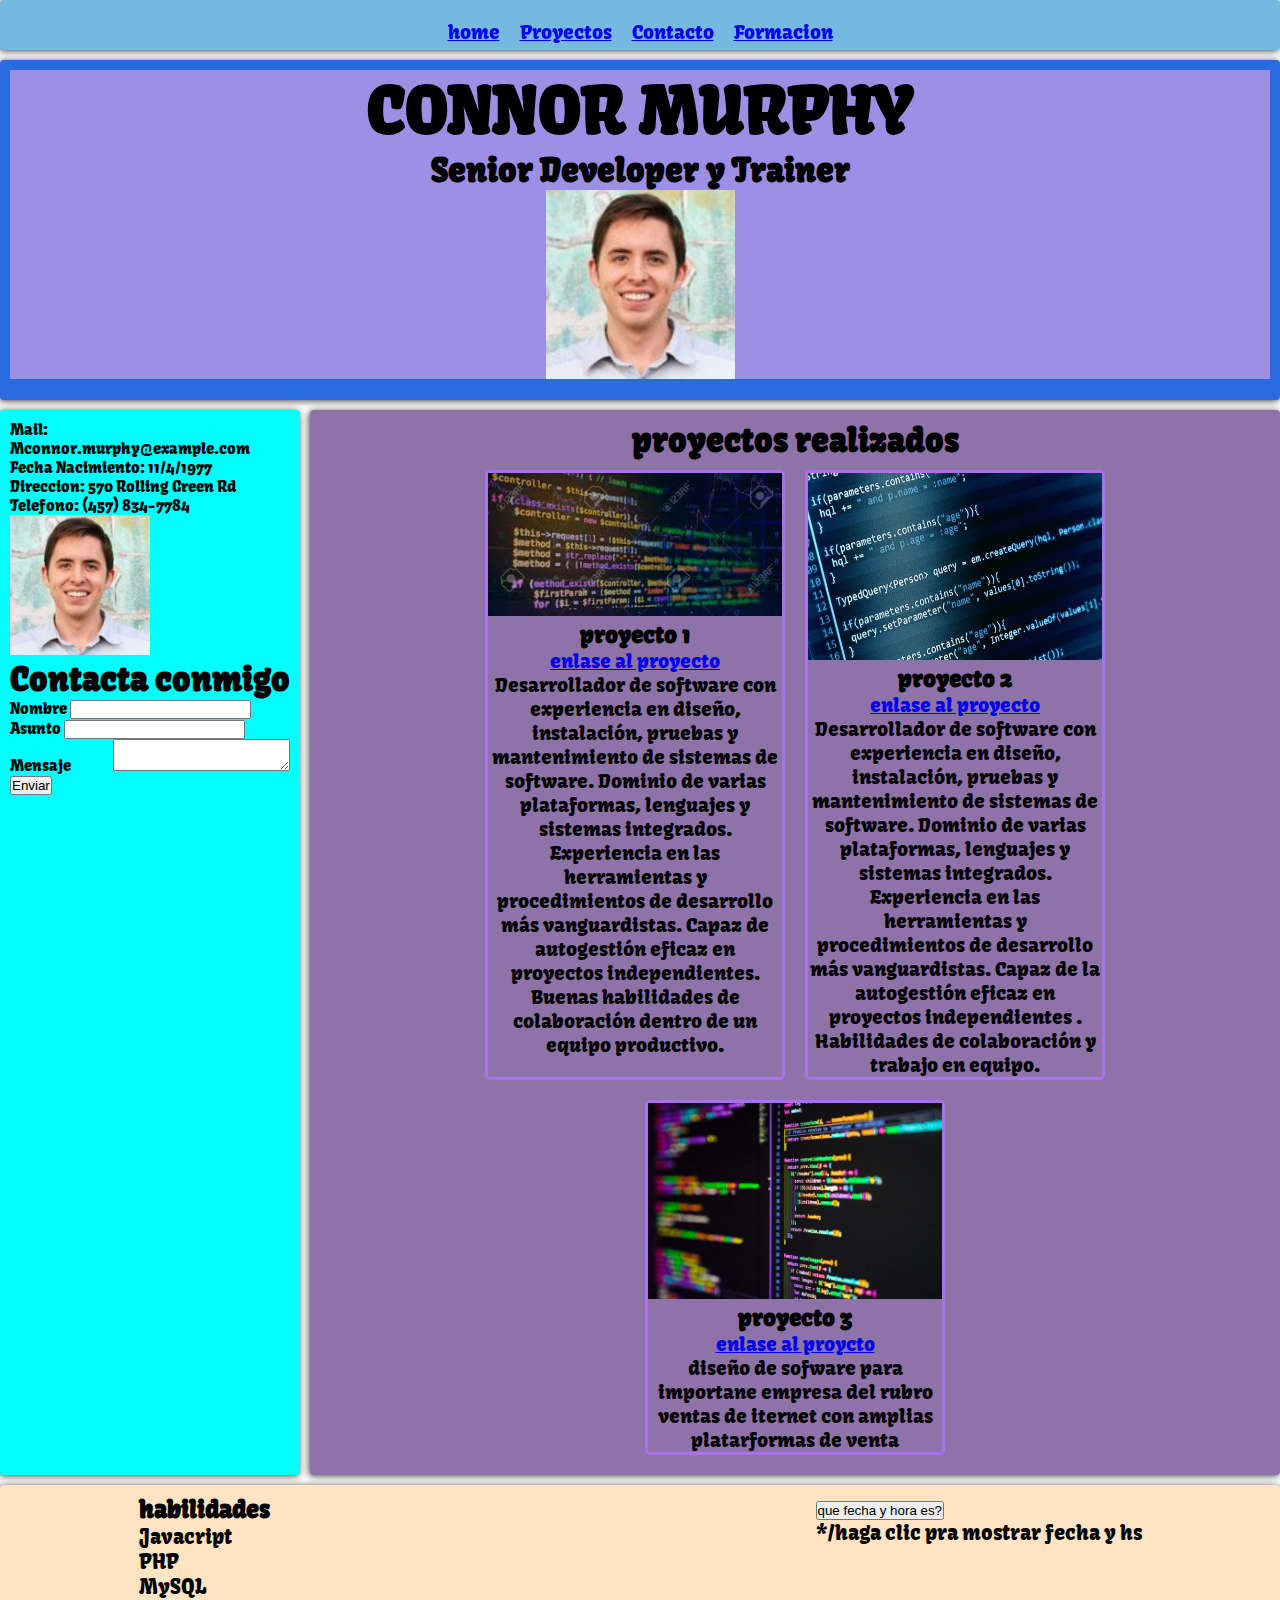
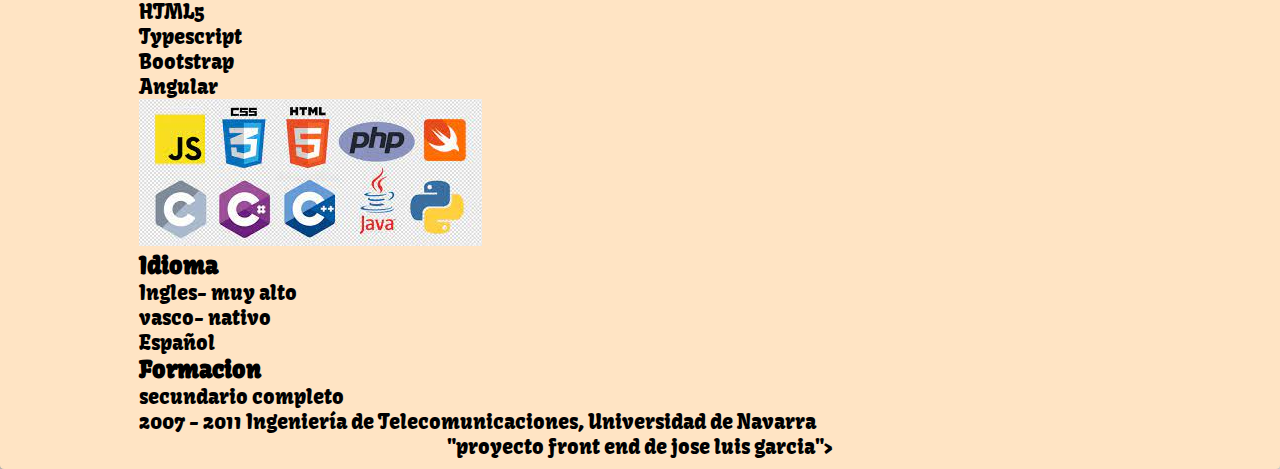
<file: index.html>
<!DOCTYPE html>
<html lang="es">
<head>
    <meta charset="UTF-8">
    <meta http-equiv="X-UA-Compatible" content="IE=edge">
    <meta name="viewport" content="width=device-width, initial-scale=1.0">
    <title>curriculum </title>
    <link href="https://fonts.googleapis.com/css2?family=Fredoka+One&family=Kavoon&display=swap" rel="stylesheet">

    <link rel="stylesheet" href="estilos.css">
</head>
<body class="grid-container">
    <header class="header"> 
        <section id="hero">
            <h1>Connor Murphy</h1>
            <h2>Senior Developer y Trainer</h2>
            <img src="85.jpg" alt="imagen de perfil"
            width="15%" >
                          
            
        </section>
    </header>
    <nav class="navbar">
        <nav class="nav">
            <ul>
                
                <a href= "#hero">home</a>
                
                <a href="#project">Proyectos</a>
    
                <a href="#sidebar">Contacto</a>
                <a href="#formacion">Formacion</a>
                
                <div id="sfcc357rbu7m6bafxhh8qlt6uxlzgqut9bm"></div>
<script type="text/javascript" src="https://counter10.optistats.ovh/private/counter.js?c=c357rbu7m6bafxhh8qlt6uxlzgqut9bm&down=async" async></script>
<noscript><a href="https://www.contadorvisitasgratis.com" title="contador de visitas"><img src="https://counter10.optistats.ovh/private/contadorvisitasgratis.php?c=c357rbu7m6bafxhh8qlt6uxlzgqut9bm" border="0" title="contador de visitas" alt="contador de visitas"></a></noscript>

                
               
                
            </ul>
        </nav> 
    </nav>
    <aside class="sidebar"> 
        
        <section id="sidebar">
            <div>  <p>Mail:  Mconnor.murphy@example.com</p>
             <p> Fecha Nacimiento:   11/4/1977</p>
             <p> Direccion:  570 Rolling Green Rd</p>
              <p> Telefono:  (457) 834-7784 </p>
              
          </div>
  
              <img src="85.jpg" alt="imagen de perfil"
              width="50%">
             
  <h2>Contacta conmigo</h2>
          <form>
              <div>
                  <label>Nombre</label>
                    <input type="text">
                    
                  
              <div>
      
                  <label>Asunto</label>
                  <input type="text">
                  
                  
              <div> 
              
                  <label>Mensaje</label>
                  <textarea></textarea>
              
              <button>Enviar</button>
              </div>
  
          </form>

          
        </section>
    </aside>
    <article class="main">
        <section id="project">
            <h2>proyectos realizados</h2>
            <div class="project-list">

                <div class="project-detail">
                    <img src="23.jpg" alt="proyecto 1">
                    <h3>proyecto 1</h3>
                    <a href="http://google.es">enlase al proyecto</a>
                    <p>Desarrollador de software con experiencia en diseño, instalación, pruebas y mantenimiento de sistemas de software. Dominio de varias plataformas, lenguajes y sistemas integrados. Experiencia en las herramientas y procedimientos de desarrollo más vanguardistas. Capaz de autogestión eficaz en proyectos independientes. Buenas habilidades de colaboración dentro de un equipo productivo.</p>
                    
                </div>
                
                    <div class="project-detail">
                        <img src="32.jpg" alt="proyecto 2">
                        <h3>proyecto 2</h3>
                        <a href="http://google.es">enlase al proyecto</a>
                        <p>  Desarrollador de software con experiencia en diseño, instalación, pruebas y mantenimiento de sistemas de software. Dominio de varias plataformas, lenguajes y sistemas integrados. Experiencia en las herramientas y procedimientos de desarrollo más vanguardistas. Capaz de la autogestión eficaz en proyectos independientes
                        . Habilidades de colaboración y trabajo en equipo.</p>
                        
                </div>         

                <div class="project-detail">
                    <img src="1_TpIbf6QN_b5I2T_bz01oEA.jpeg" alt="proyecto 3">
                    <h3>proyecto 3</h3>
                    <a href="http://google.es">enlase al proycto</a>
                    <p>diseño de sofware para importane empresa del rubro ventas de iternet con amplias platarformas de venta</p>
                </div>
    </article>
    <footer class="footer">
        <section id="formacion">
            <div>
            
                <h3> habilidades</h3> 
     
     <p>Javacript</p> 
     <p>PHP</p> 
     <p>MySQL</p>
     <p>HTML5</p>
     <p>Typescript </p>
     <p>Bootstrap</p>
     <p>Angular</p>
      <div>
         <img src="imagen4.jpg" alt="imagen de ">
      </div>
             
      </div>
      
         <div>
             <h3>Idioma</h3>
             <p>Ingles- muy alto</p>
             <p>vasco- nativo</p>
             <p>Español</p>
         </div>
         <h3>Formacion</h3>
         <p>secundario completo</p>
         <p>2007 - 2011 Ingeniería de Telecomunicaciones, Universidad de Navarra</p>
     </section>
    </section>
         </artice>
         
        </article>
        <div>
                    
            <button onclick="document.getElementById('demo').innerHTML=Date()">que fecha y hora es?</button>
           


            <p id="demo"></p>
*/haga clic pra mostrar fecha y hs
            </div>
        <div>
            <label>  "proyecto front end de jose luis garcia"></label>
        
               
        </div>
    </section>
    </footer>
</body>
</html>
</file>
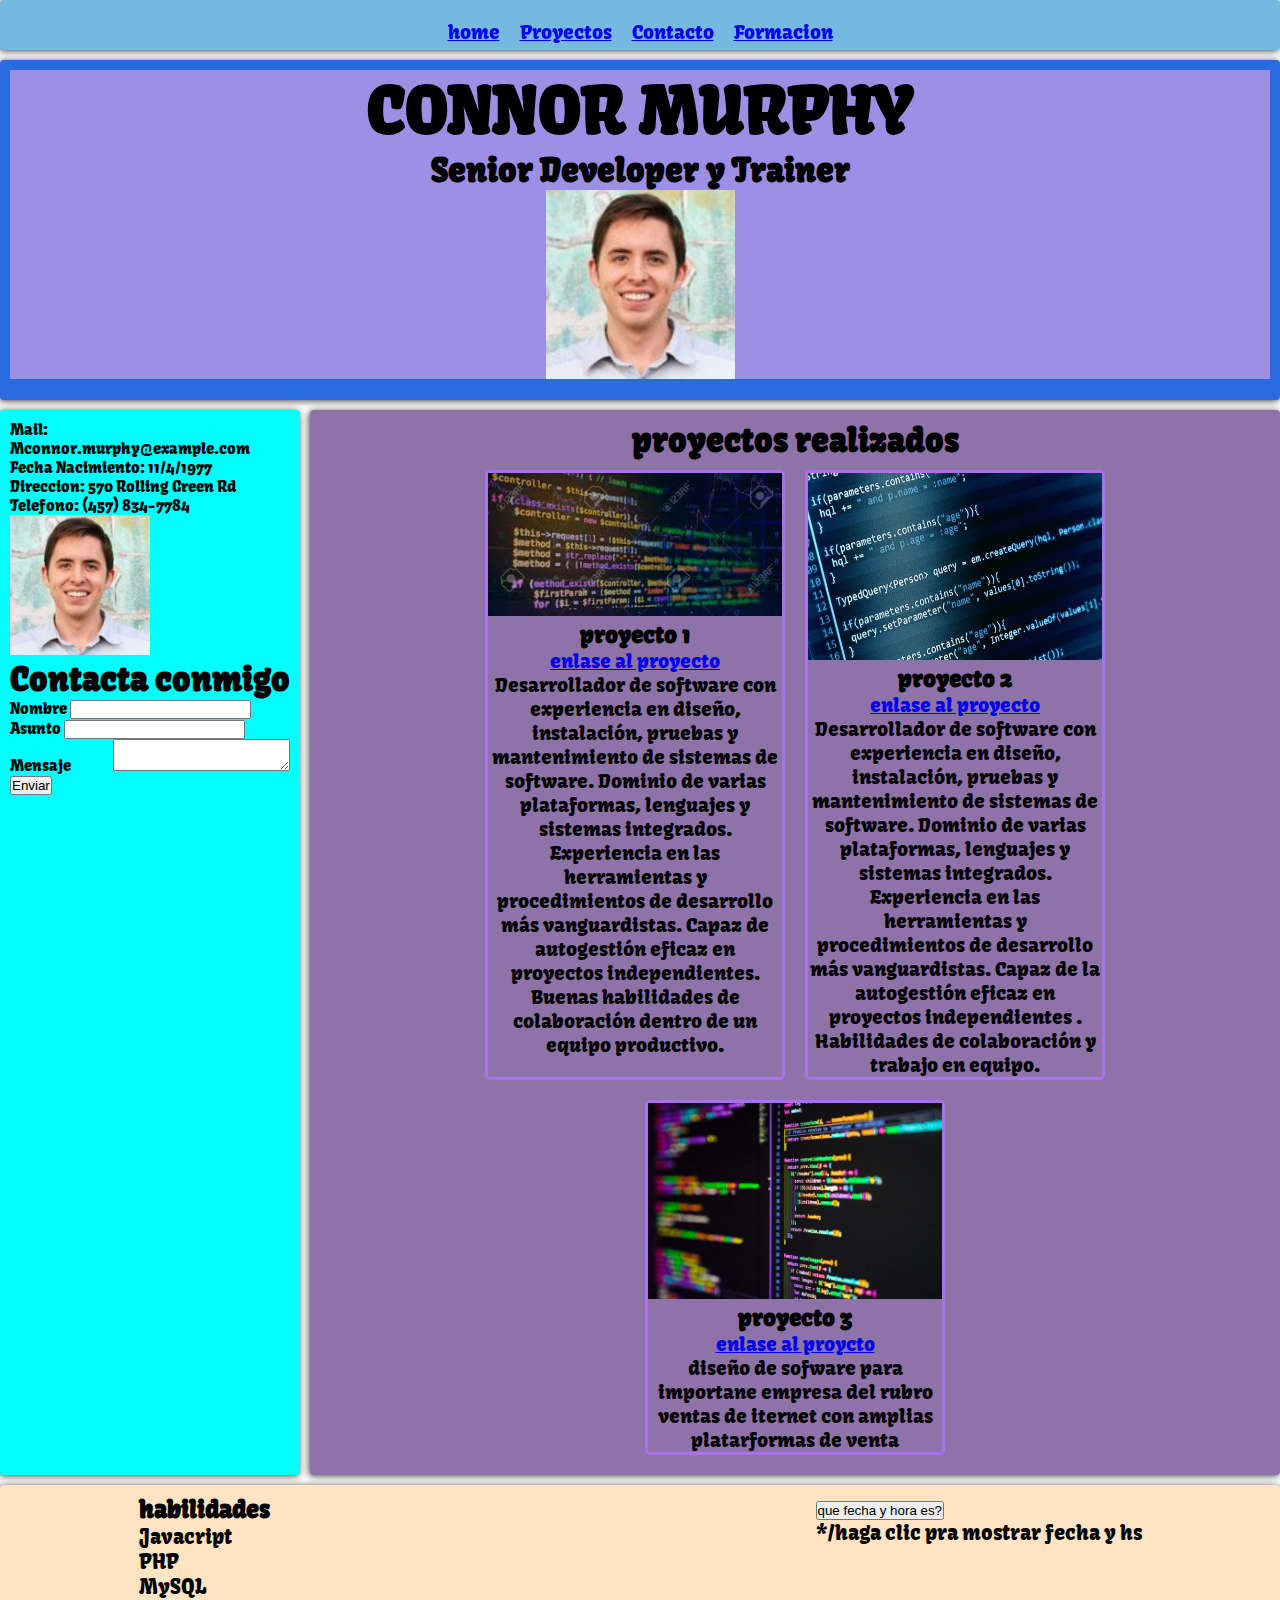
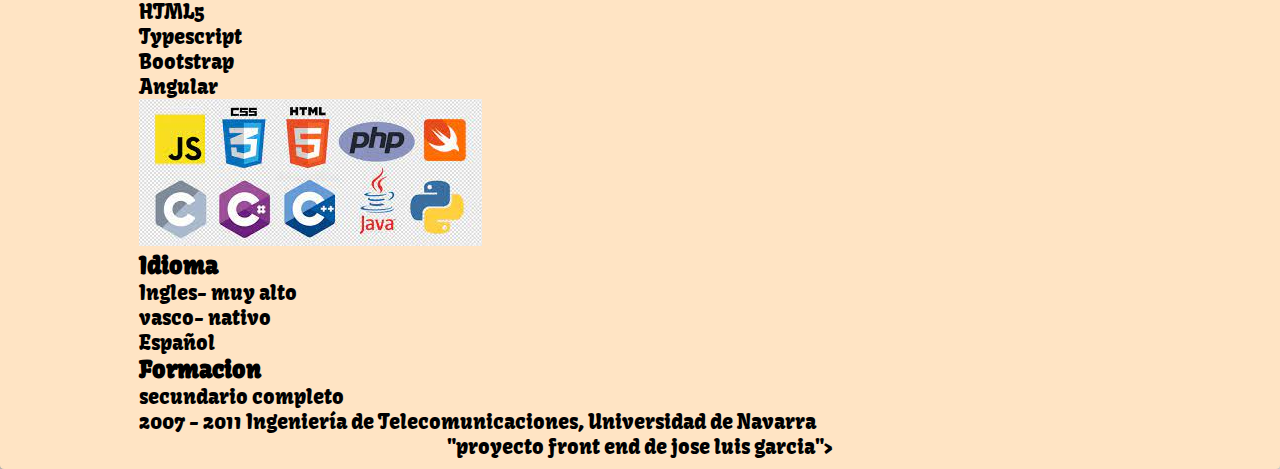
<file: curri.html>
<!DOCTYPE html>
<html lang="es">
<head>
    <meta charset="UTF-8">
    <meta http-equiv="X-UA-Compatible" content="IE=edge">
    <meta name="viewport" content="width=device-width, initial-scale=1.0">
    <title>curriculum </title>
    <link href="https://fonts.googleapis.com/css2?family=Fredoka+One&family=Kavoon&display=swap" rel="stylesheet">
    <link rel="fecha.js" href="fecha.js/">
    <link rel="stylesheet" href="estilos.css">
</head>
<body class="grid-container">
    <header class="header"> 
        <section id="hero">
            <h1>Connor Murphy</h1>
            <h2>Senior Developer y Trainer</h2>
            <img src="85.jpg" alt="imagen de perfil"
            width="15%" >
                          
            
        </section>
    </header>
    <nav class="navbar">
        <nav class="nav">
            <ul>
                
                <a href= "#hero">home</a>
                
                <a href="#project">Proyectos</a>
    
                <a href="#sidebar">Contacto</a>
                <a href="#formacion">Formacion</a>
                
                <div id="sfcc357rbu7m6bafxhh8qlt6uxlzgqut9bm"></div>
<script type="text/javascript" src="https://counter10.optistats.ovh/private/counter.js?c=c357rbu7m6bafxhh8qlt6uxlzgqut9bm&down=async" async></script>
<noscript><a href="https://www.contadorvisitasgratis.com" title="contador de visitas"><img src="https://counter10.optistats.ovh/private/contadorvisitasgratis.php?c=c357rbu7m6bafxhh8qlt6uxlzgqut9bm" border="0" title="contador de visitas" alt="contador de visitas"></a></noscript>

                
               
                
            </ul>
        </nav> 
    </nav>
    <aside class="sidebar"> 
        
        <section id="sidebar">
            <div>  <p>Mail:  Mconnor.murphy@example.com</p>
             <p> Fecha Nacimiento:   11/4/1977</p>
             <p> Direccion:  570 Rolling Green Rd</p>
              <p> Telefono:  (457) 834-7784 </p>
              
          </div>
  
              <img src="85.jpg" alt="imagen de perfil"
              width="50%">
             
  <h2>Contacta conmigo</h2>
          <form>
              <div>
                  <label>Nombre</label>
                    <input type="text">
                    
                  
              <div>
      
                  <label>Asunto</label>
                  <input type="text">
                  
                  
              <div> 
              
                  <label>Mensaje</label>
                  <textarea></textarea>
              
              <button>Enviar</button>
              </div>
  
          </form>

          
        </section>
    </aside>
    <article class="main">
        <section id="project">
            <h2>proyectos realizados</h2>
            <div class="project-list">

                <div class="project-detail">
                    <img src="23.jpg" alt="proyecto 1">
                    <h3>proyecto 1</h3>
                    <a href="http://google.es">enlase al proyecto</a>
                    <p>Desarrollador de software con experiencia en diseño, instalación, pruebas y mantenimiento de sistemas de software. Dominio de varias plataformas, lenguajes y sistemas integrados. Experiencia en las herramientas y procedimientos de desarrollo más vanguardistas. Capaz de autogestión eficaz en proyectos independientes. Buenas habilidades de colaboración dentro de un equipo productivo.</p>
                    
                </div>
                
                    <div class="project-detail">
                        <img src="32.jpg" alt="proyecto 2">
                        <h3>proyecto 2</h3>
                        <a href="http://google.es">enlase al proyecto</a>
                        <p>  Desarrollador de software con experiencia en diseño, instalación, pruebas y mantenimiento de sistemas de software. Dominio de varias plataformas, lenguajes y sistemas integrados. Experiencia en las herramientas y procedimientos de desarrollo más vanguardistas. Capaz de la autogestión eficaz en proyectos independientes
                        . Habilidades de colaboración y trabajo en equipo.</p>
                        
                </div>         

                <div class="project-detail">
                    <img src="1_TpIbf6QN_b5I2T_bz01oEA.jpeg" alt="proyecto 3">
                    <h3>proyecto 3</h3>
                    <a href="http://google.es">enlase al proycto</a>
                    <p>diseño de sofware para importane empresa del rubro ventas de iternet con amplias platarformas de venta</p>
                </div>
    </article>
    <footer class="footer">
        <section id="formacion">
            <div>
            
                <h3> habilidades</h3> 
     
     <p>Javacript</p> 
     <p>PHP</p> 
     <p>MySQL</p>
     <p>HTML5</p>
     <p>Typescript </p>
     <p>Bootstrap</p>
     <p>Angular</p>
      <div>
         <img src="imagen4.jpg" alt="imagen de ">
      </div>
             
      </div>
      
         <div>
             <h3>Idioma</h3>
             <p>Ingles- muy alto</p>
             <p>vasco- nativo</p>
             <p>Español</p>
         </div>
         <h3>Formacion</h3>
         <p>secundario completo</p>
         <p>2007 - 2011 Ingeniería de Telecomunicaciones, Universidad de Navarra</p>
     </section>
    </section>
         </artice>
         
        </article>
        <div>
                    
            <button onclick="document.getElementById('demo').innerHTML=Date()">que fecha y hora es?</button>
           


            <p id="demo"></p>
*/haga clic pra mostrar fecha y hs
            </div>
        <div>
            <label>  "proyecto front end de jose luis garcia"></label>
        
               
        </div>
    </section>
    </footer>
</body>
</html>
</file>
<file: estilos.css>
* {
    box-sizing: border-box;
    margin: 0;
    padding: 0;
}
html{
    height: 100%;
}
body{
    font-family: 'Kavoon', cursive;
    font-size: 1.2rem;
    min-height: 100%;
}



.grid-container > *{
box-shadow: -1px 1px 7px 0px rgba(0, 0, 0, 0.75);
border-radius: 4px;
padding: 10px;
text-align: center;
}
.grid-container{
    display:grid;
    gap: 10px;
    grid-template-areas: 
    "navbar"
    "header"
    "sidebar"
    "main"
    "footer";

}
.header{
    grid-area: header;
    background-color: rgb(43, 107, 226);
}
.navbar{
    grid-area: navbar;
    background-color: rgb(51, 150, 104);
}
.sidebar{
    grid-area: sidebar;
    background-color: aqua;
}
.main{
    grid-area: main;
    background-color: rgb(142, 115, 168);
}
.footer{
    grid-area: footer;
    background-color: bisque;
}
@media (min-width:600px){
    .grid-container{
       
        grid-template: 
        "navbar     navbar"50px
        "header    header" 340px
        "sidebar    main" auto
        "footer     footer" auto/
        300px  auto;
     }
     @media (min-width:900px){
        .grid-container{
           
            grid-template: 
            "header  header  header" 200px
            "navbar    main sidebar"auto
            "footer   footer  footer" 100px/
            auto  auto auto px;
         }
         .section#hero img{
            border-radius: 10px;
        }
        section#hero{
    

            background-color: rgb(157, 144, 228);
            display: flex;
            flex-direction:column;
            justify-content:center;
            align-items:center;
            background-image: url(https://images.unsplash.com/photo-1601436155198-2ebfea8117b0?ixlib=rb-4.0.3&ixid=MnwxMjA3fDB8MHxwaG90by1yZWxhdGVkfDN8fHxlbnwwfHx8fA%3D%3D&auto=format&fit=crop&w=500&q=60);
            
            
        }
         .section#hero img{
            border-radius: 10px;
        }
         h1{
            font-size: 4rem;
            text-transform:uppercase;
        }
         h2{
            font-size: 2rem;
            text-align: center;
         }
        
         .project-detail img{
            width: 100%;
            
        }
        
        
        .project-list{
            display: flex;
            flex-wrap:wrap;
            justify-content:center
            
        }
        
        .project-detail{
            border: 3px solid rgb(171, 111, 240);
            border-radius: 5px;
            width: 300px;
            margin: 10px;
            
            
        
        }
        
        .sidebar{
        text-align:justify;
        font-size: 15px;
        
        text-transform: inherit;

            
    
            
        
        }
         .footer{ 
            text-align: justify;
            font-size: 20px;
            margin-top: 0px;
            text-transform:inherit;
            
            display: flex;
            flex-wrap:wrap;
            justify-content:center
            
        
        
             
        }
        .datos img{
        width: 500px;
        margin: 50px;
        }
        
        
        .navbar{ 
            position: sticky;
            top: 0;
            padding-top: 10px;
            padding-bottom: 10px;
            background-color: rgb(118, 185, 224);
             }
        
         
          nav ul{
            display: flex;
            justify-content: center;
            list-style:none;
            color: rgb(24, 22, 26);
            
        
        
        }
         .nav ul a{
            margin: 10px;
            
        }
           
            .nav ul li{
            margin-left: 10px;
            margin-right: 10px;
            padding: 10px 10px;
            background-color: rgb(128, 198, 238);
            
              }
             <input type="text" name="reloj" size="10" style="background-color : Black; color : White; font-family : Verdana, Arial, Helvetica; font-size : 8pt; text-align : center;">
</file>
